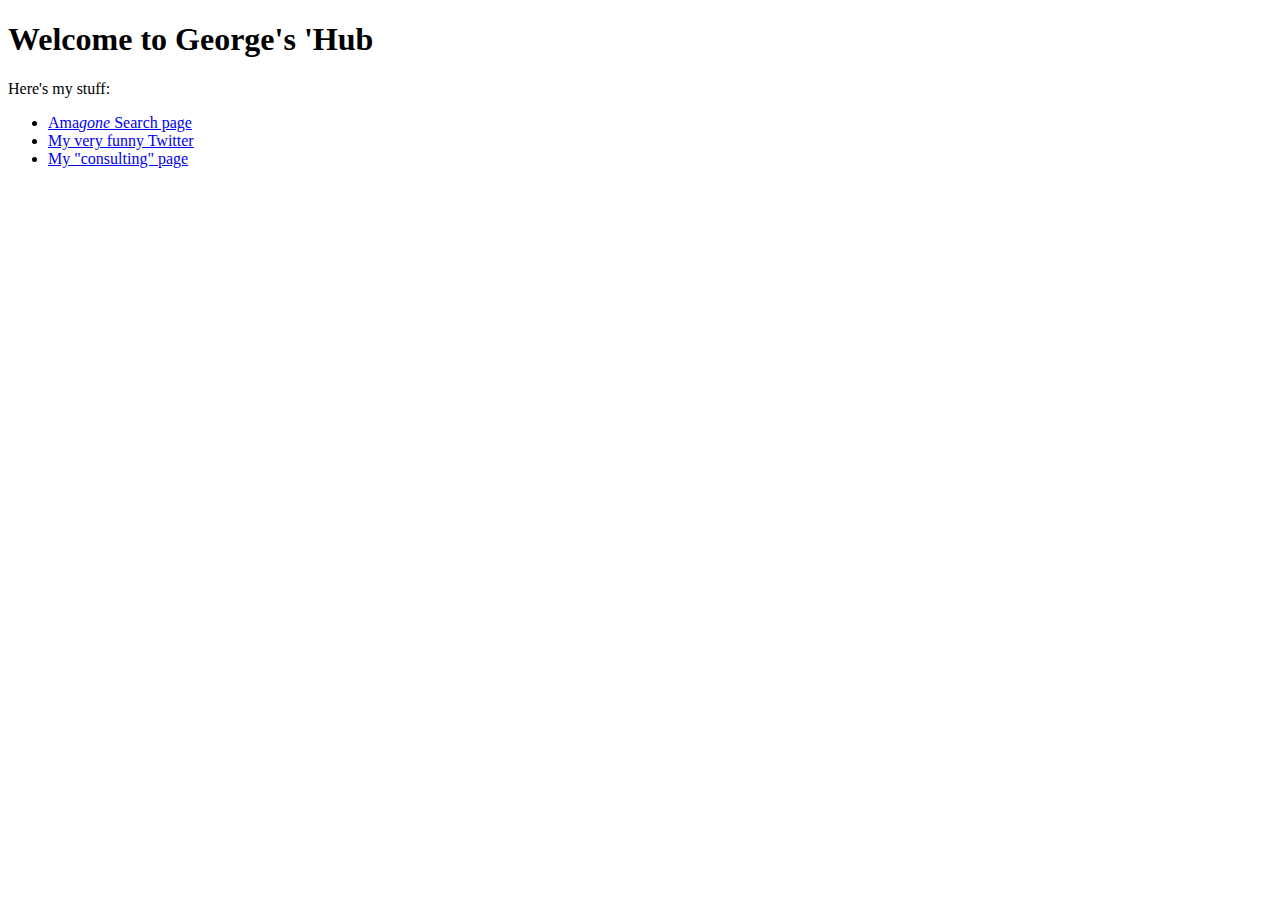
<file: index.html>
<!DOCTYPE html PUBLIC "-//W3C//DTD XHTML 1.0 Transitional//EN" "http://www.w3.org/TR/xhtml1/DTD/xhtml1-transitional.dtd">
<html xmlns="http://www.w3.org/1999/xhtml" >
<head>
    <title>George's 'Hub</title>

</head>
<body>
<h1>Welcome to George's 'Hub</h1>
<p>Here's my stuff:
	<ul>
		<li><a href="/amagone">Ama<em>gone</em> Search page</a></li>
		<li><a href="https://twitter.com/georgefreitag" target="_blank">My very funny Twitter</a></li>
		<li><a href="http://dinosaurfeather.com" target="_blank">My "consulting" page</a></li>
	</ul>
</body>
</file>
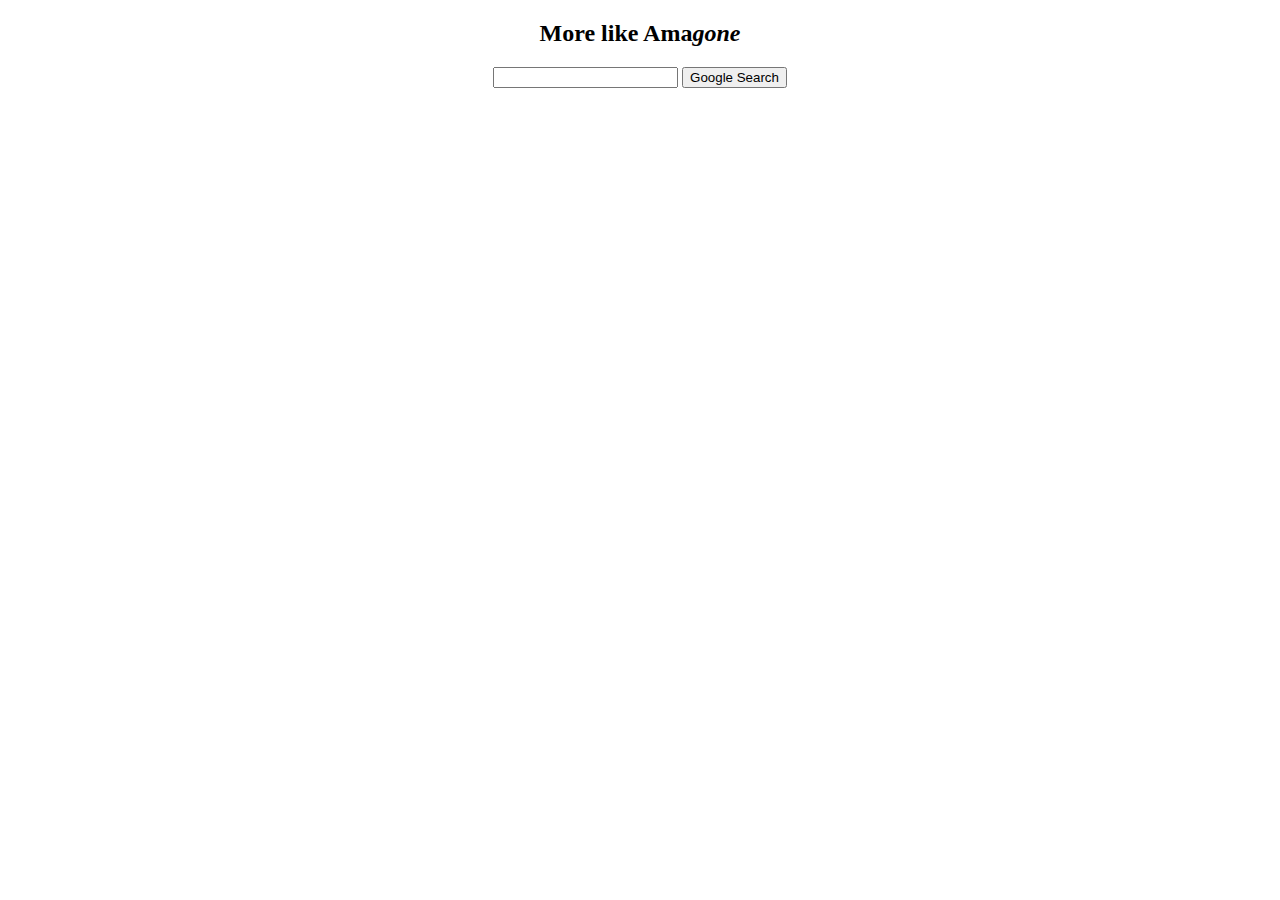
<file: search.html>
<!DOCTYPE html PUBLIC "-//W3C//DTD XHTML 1.0 Transitional//EN" "http://www.w3.org/TR/xhtml1/DTD/xhtml1-transitional.dtd">
<html xmlns="http://www.w3.org/1999/xhtml" >
<head>
    <title>Search Google without Amazon</title>
<link rel="stylesheet" type="text/css" href="//fonts.googleapis.com/css?family=Open+Sans" />
</head>
<body>
<div style="text-align:center; font-style:Open Sans">
<h2>More like Ama<em>gone</em></h2>
<script>
    function process()
    {
        var url = "https://www.google.com/search?q=-site:amazon.com " + document.getElementById("url").value;
        location.href = url;
        return false;
    }
</script>
<form onSubmit="return process();">
   <input type="text" name="url" id="url">
    <input type="submit" value="Google Search">
</form>
</div>
</html>
</file>
